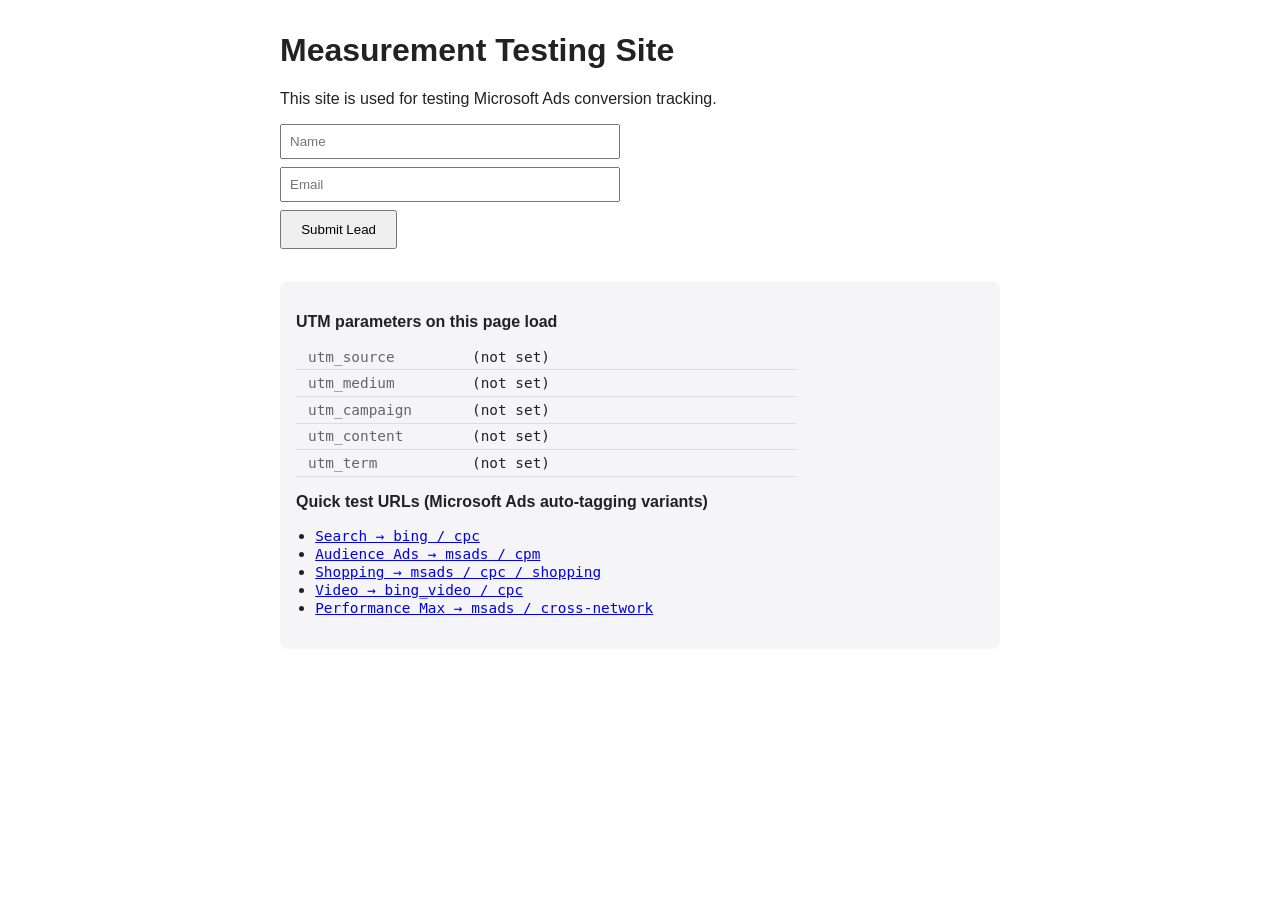
<file: index.html>
<!DOCTYPE html>
<html lang="en">
<head>
    <meta charset="UTF-8">
    <meta name="viewport" content="width=device-width, initial-scale=1.0">
    <title>Measurement Test Site</title>
    <link rel="stylesheet" href="styles.css">

    <!-- Microsoft Advertising UET tag -->
    <script>
    (function(w,d,t,r,u){var f,n,i;w[u]=w[u]||[],f=function(){var o={ti:"343259177"};o.q=w[u],w[u]=new UET(o),w[u].push("pageLoad")},n=d.createElement(t),n.src=r,n.async=1,n.onload=n.onreadystatechange=function(){var s=this.readyState;s&&s!=="loaded"&&s!=="complete"||(f(),n.onload=n.onreadystatechange=null)},i=d.getElementsByTagName(t)[0],i.parentNode.insertBefore(n,i)})(window,document,"script","//bat.bing.com/bat.js","uetq");
    </script>

    <!-- Google Analytics 4 (gtag.js) -->
    <script async src="https://www.googletagmanager.com/gtag/js?id=G-XKTL3DBDYS"></script>
    <script>
        window.dataLayer = window.dataLayer || [];
        function gtag(){dataLayer.push(arguments);}
        gtag('js', new Date());
        gtag('config', 'G-XKTL3DBDYS');

        // Google Ads tag
        gtag('config', 'AW-18458311102');
    </script>
</head>

<body>

<h1>Measurement Testing Site</h1>

<p>This site is used for testing Microsoft Ads conversion tracking.</p>

<form id="leadForm">
    <input type="text" placeholder="Name" required>
    <input type="email" placeholder="Email" required>

    <button type="submit">
        Submit Lead
    </button>
</form>

<!-- UTM debug panel + quick test links -->
<section id="utmDebug" class="utm-debug">
    <h2>UTM parameters on this page load</h2>
    <table id="utmTable">
        <tbody></tbody>
    </table>

    <h2>Quick test URLs (Microsoft Ads auto-tagging variants)</h2>
    <ul id="utmTests">
        <li><a href="?utm_source=bing&utm_medium=cpc&utm_campaign=test_search">Search &rarr; bing / cpc</a></li>
        <li><a href="?utm_source=msads&utm_medium=cpm&utm_campaign=test_display">Audience Ads &rarr; msads / cpm</a></li>
        <li><a href="?utm_source=msads&utm_medium=cpc&utm_campaign=shopping_test">Shopping &rarr; msads / cpc / shopping</a></li>
        <li><a href="?utm_source=bing_video&utm_medium=cpc&utm_campaign=test_video">Video &rarr; bing_video / cpc</a></li>
        <li><a href="?utm_source=msads&utm_campaign=cross-network">Performance Max &rarr; msads / cross-network</a></li>
    </ul>
</section>

<script src="script.js"></script>

</body>
</html>
</file>
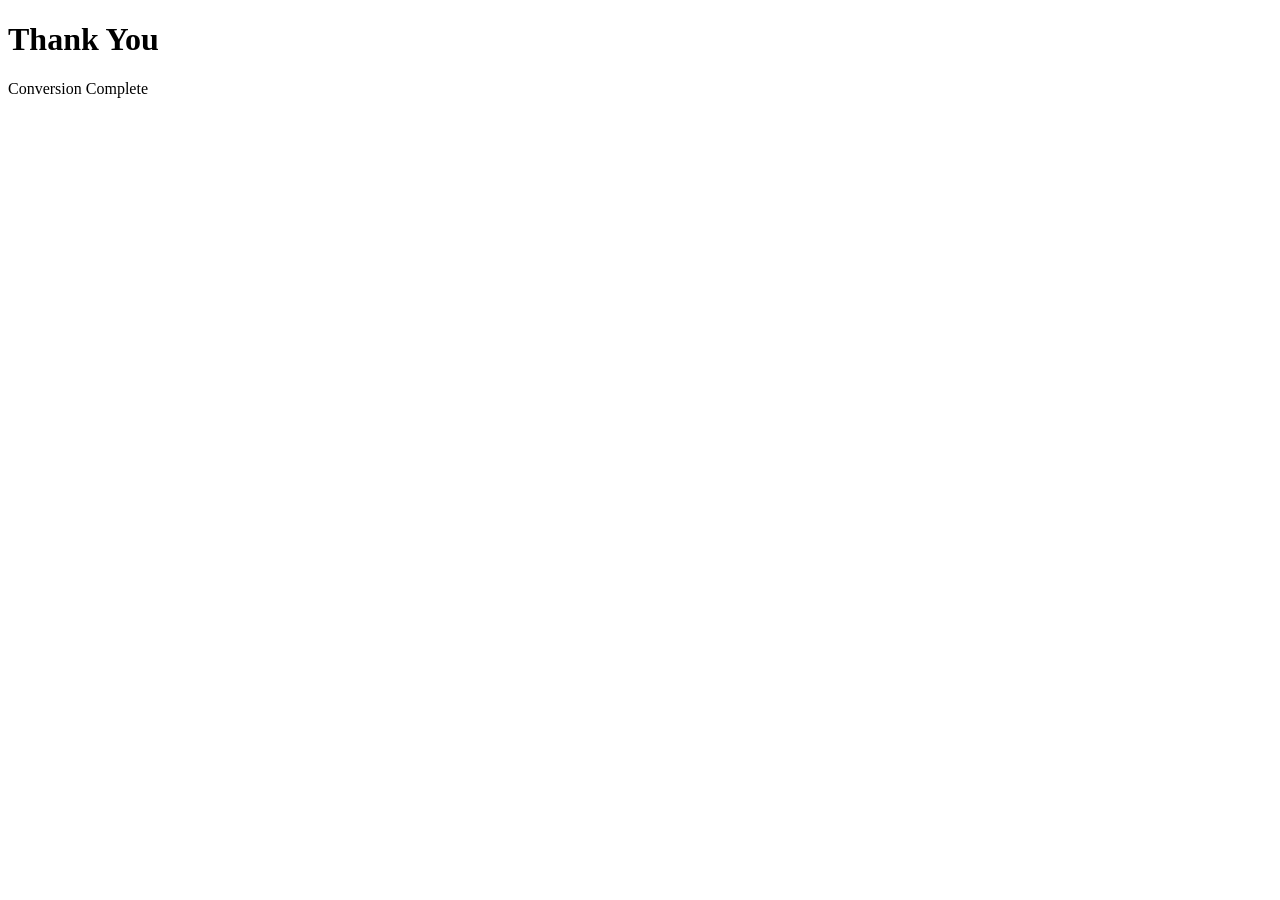
<file: thankyou.html>
<!DOCTYPE html>
<html lang="en">
<head>
    <meta charset="UTF-8">
    <meta name="viewport" content="width=device-width, initial-scale=1.0">
    <title>Thank You</title>

    <!-- Microsoft Advertising UET tag -->
    <script>
    (function(w,d,t,r,u){var f,n,i;w[u]=w[u]||[],f=function(){var o={ti:"343259177"};o.q=w[u],w[u]=new UET(o),w[u].push("pageLoad")},n=d.createElement(t),n.src=r,n.async=1,n.onload=n.onreadystatechange=function(){var s=this.readyState;s&&s!=="loaded"&&s!=="complete"||(f(),n.onload=n.onreadystatechange=null)},i=d.getElementsByTagName(t)[0],i.parentNode.insertBefore(n,i)})(window,document,"script","//bat.bing.com/bat.js","uetq");
    </script>

    <!-- Google Analytics 4 (gtag.js) -->
    <script async src="https://www.googletagmanager.com/gtag/js?id=G-XKTL3DBDYS"></script>
    <script>
        window.dataLayer = window.dataLayer || [];
        function gtag(){dataLayer.push(arguments);}
        gtag('js', new Date());
        gtag('config', 'G-XKTL3DBDYS');

        // Google Ads tag
        gtag('config', 'AW-18458311102');
    </script>
</head>

<body>

<h1>Thank You</h1>

<p>Conversion Complete</p>

<!-- Fire conversion event -->
<script>
    // Microsoft Ads UET conversion event
    window.uetq = window.uetq || [];
    window.uetq.push('event', 'submit_lead', {
        'event_category': 'lead',
        'event_label': 'form_submit'
    });

    // GA4 conversion event
    if (typeof gtag === 'function') {
        gtag('event', 'submit_lead', {
            event_category: 'lead',
            event_label: 'form_submit'
        });
    }
</script>

</body>
</html>
</file>
<file: styles.css>
body {
    font-family: -apple-system, BlinkMacSystemFont, "Segoe UI", sans-serif;
    max-width: 720px;
    margin: 2rem auto;
    padding: 0 1rem;
    color: #222;
}

form input {
    display: block;
    margin: 0.5rem 0;
    padding: 0.5rem;
    width: 100%;
    max-width: 320px;
}

form button {
    padding: 0.6rem 1.2rem;
    cursor: pointer;
}

.utm-debug {
    margin-top: 2rem;
    padding: 1rem;
    background: #f5f5f7;
    border-radius: 8px;
}

.utm-debug h2 {
    font-size: 1rem;
    margin-top: 1rem;
}

.utm-debug table {
    border-collapse: collapse;
    width: 100%;
    max-width: 500px;
}

.utm-debug td {
    padding: 0.3rem 0.75rem;
    border-bottom: 1px solid #ddd;
    font-family: ui-monospace, "SF Mono", Menlo, monospace;
    font-size: 0.9rem;
}

.utm-debug td:first-child {
    color: #666;
    width: 140px;
}

.utm-debug ul {
    padding-left: 1.2rem;
}

.utm-debug a {
    font-family: ui-monospace, "SF Mono", Menlo, monospace;
    font-size: 0.9rem;
}
</file>
